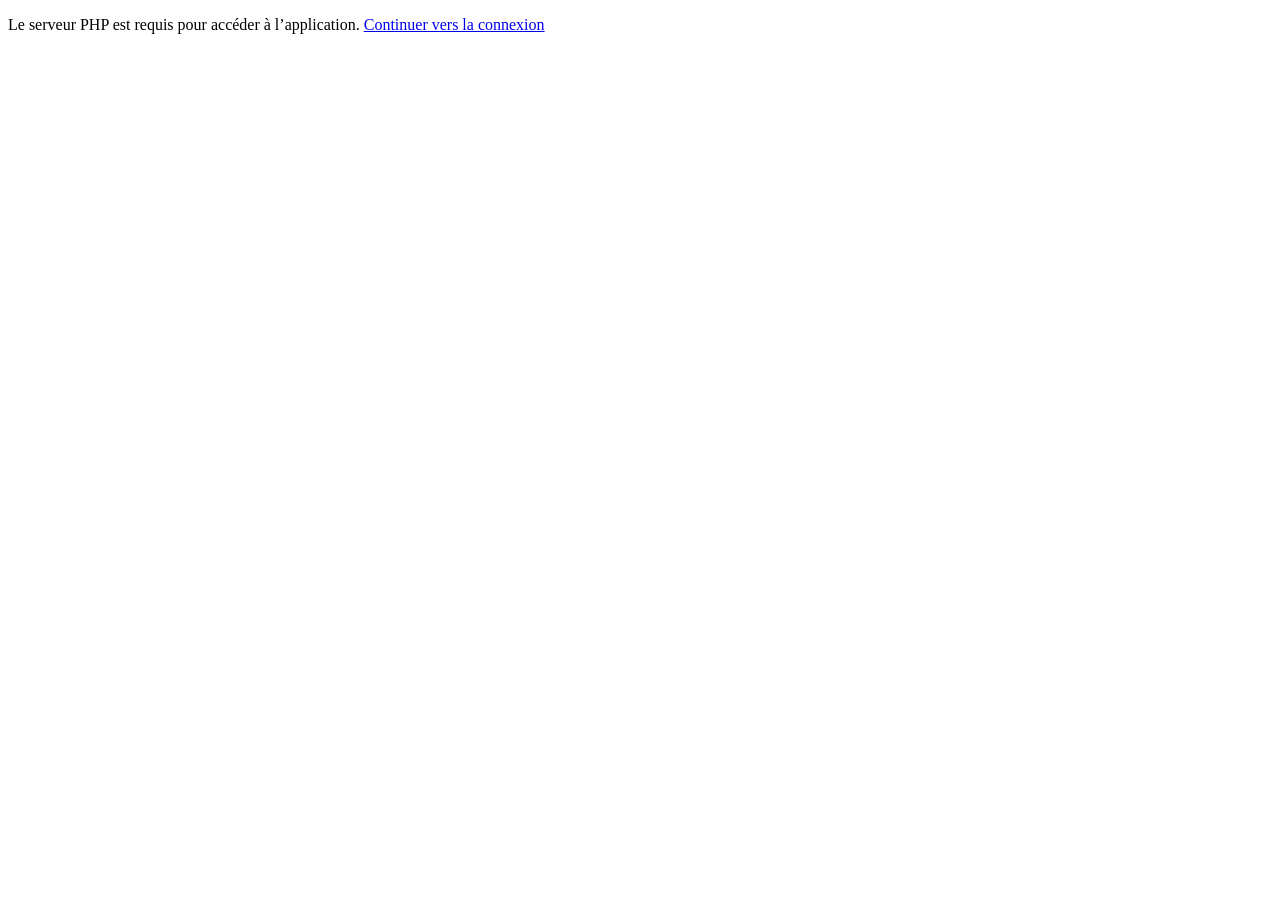
<file: index.html>
<!DOCTYPE html>
<html lang="fr">
  <head>
    <meta charset="UTF-8" />
    <meta http-equiv="refresh" content="0;url=/index.php" />
    <meta name="viewport" content="width=device-width, initial-scale=1.0" />
    <title>Arshif — accès PHP</title>
  </head>
  <body>
    <p>Le serveur PHP est requis pour accéder à l’application.
      <a href="/index.php">Continuer vers la connexion</a>
    </p>
  </body>
</html>
</file>
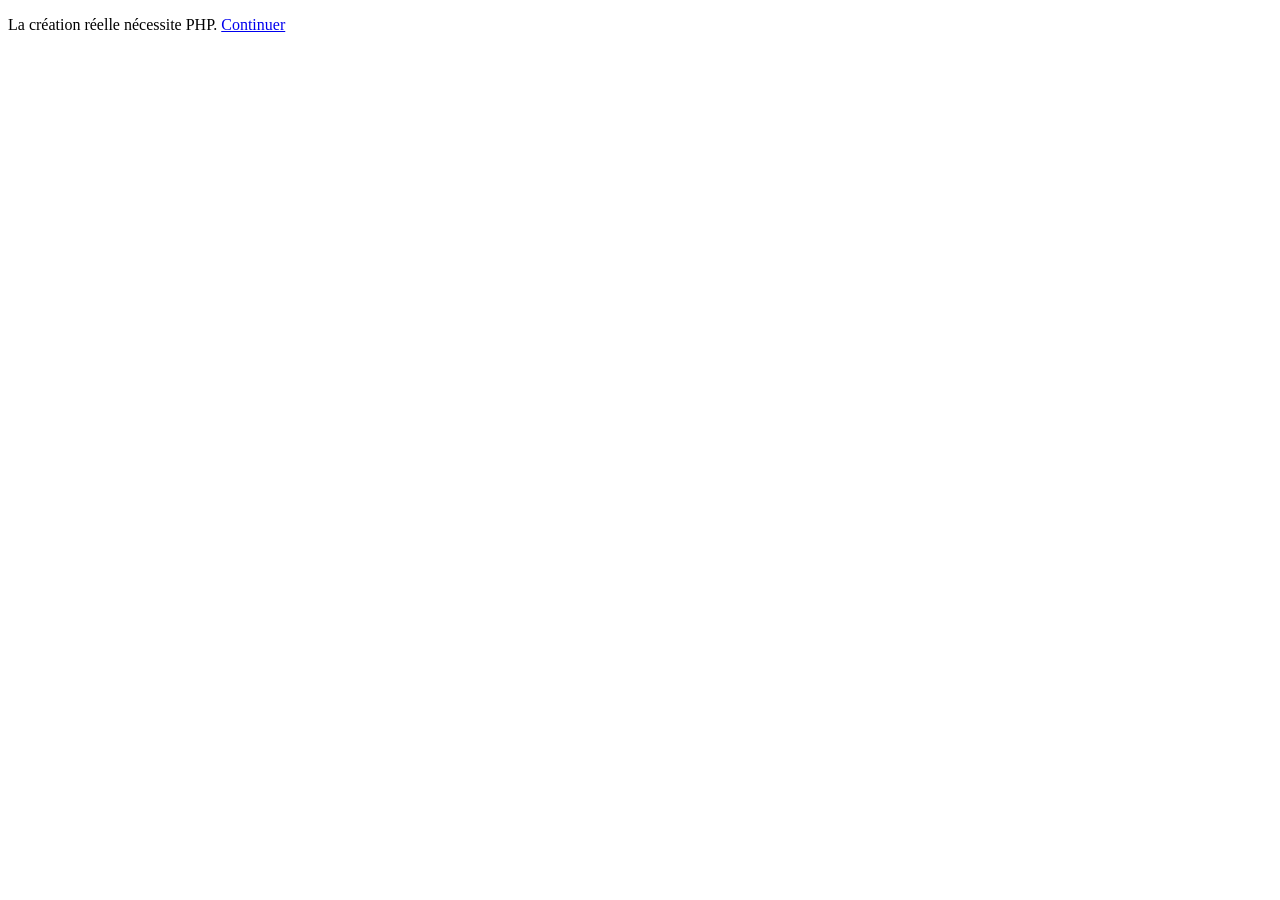
<file: pages/add-contract.html>
<!DOCTYPE html>
<html lang="fr">
  <head>
    <meta charset="UTF-8" />
    <meta http-equiv="refresh" content="0;url=/pages/add-contract.php" />
    <meta name="viewport" content="width=device-width, initial-scale=1.0" />
    <title>Ajouter un contrat — version PHP</title>
  </head>
  <body><p>La création réelle nécessite PHP. <a href="/pages/add-contract.php">Continuer</a></p></body>
</html>
</file>
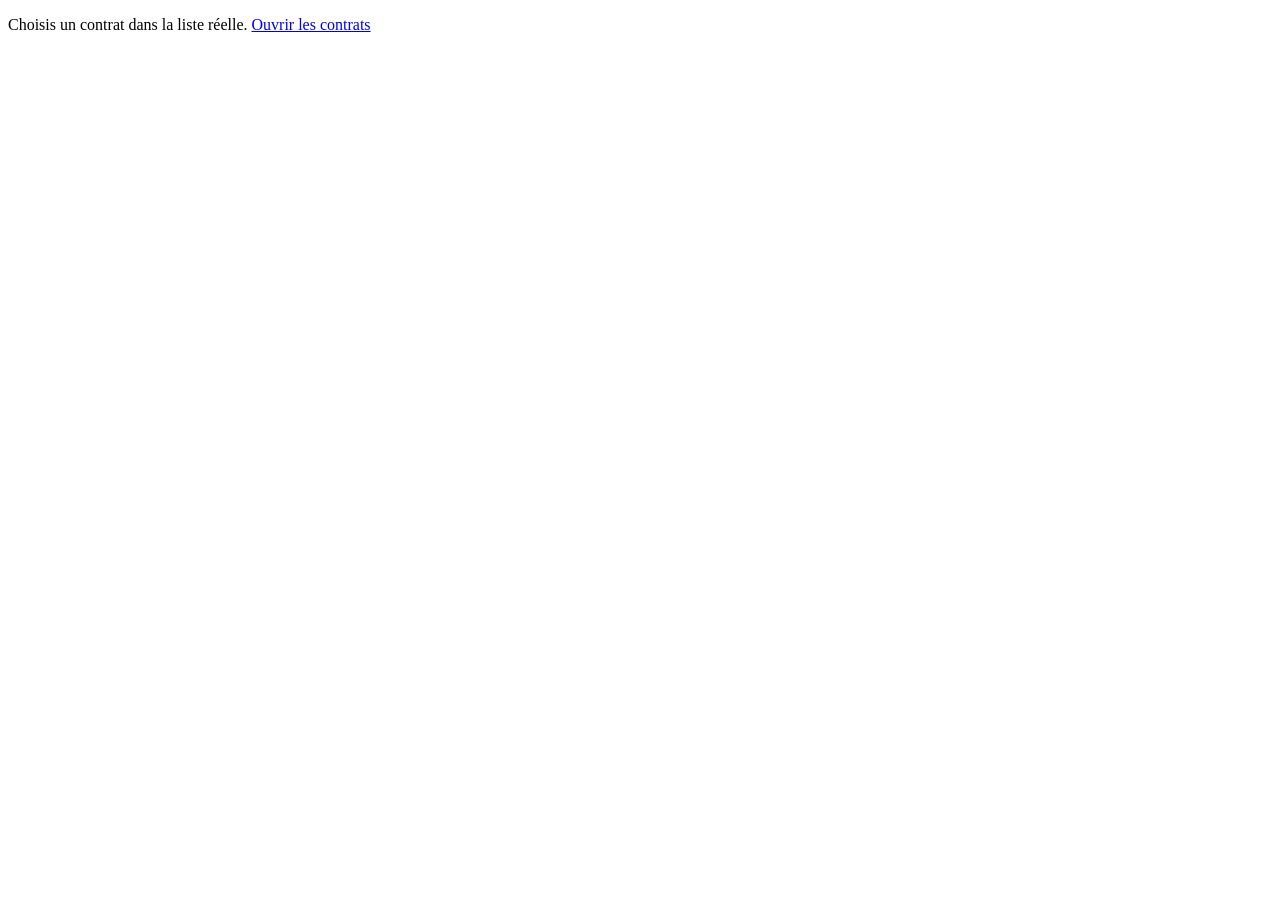
<file: pages/contract-details.html>
<!DOCTYPE html>
<html lang="fr">
  <head>
    <meta charset="UTF-8" />
    <meta http-equiv="refresh" content="0;url=/pages/contracts.php" />
    <meta name="viewport" content="width=device-width, initial-scale=1.0" />
    <title>Détails du contrat — version PHP</title>
  </head>
  <body><p>Choisis un contrat dans la liste réelle. <a href="/pages/contracts.php">Ouvrir les contrats</a></p></body>
</html>
</file>
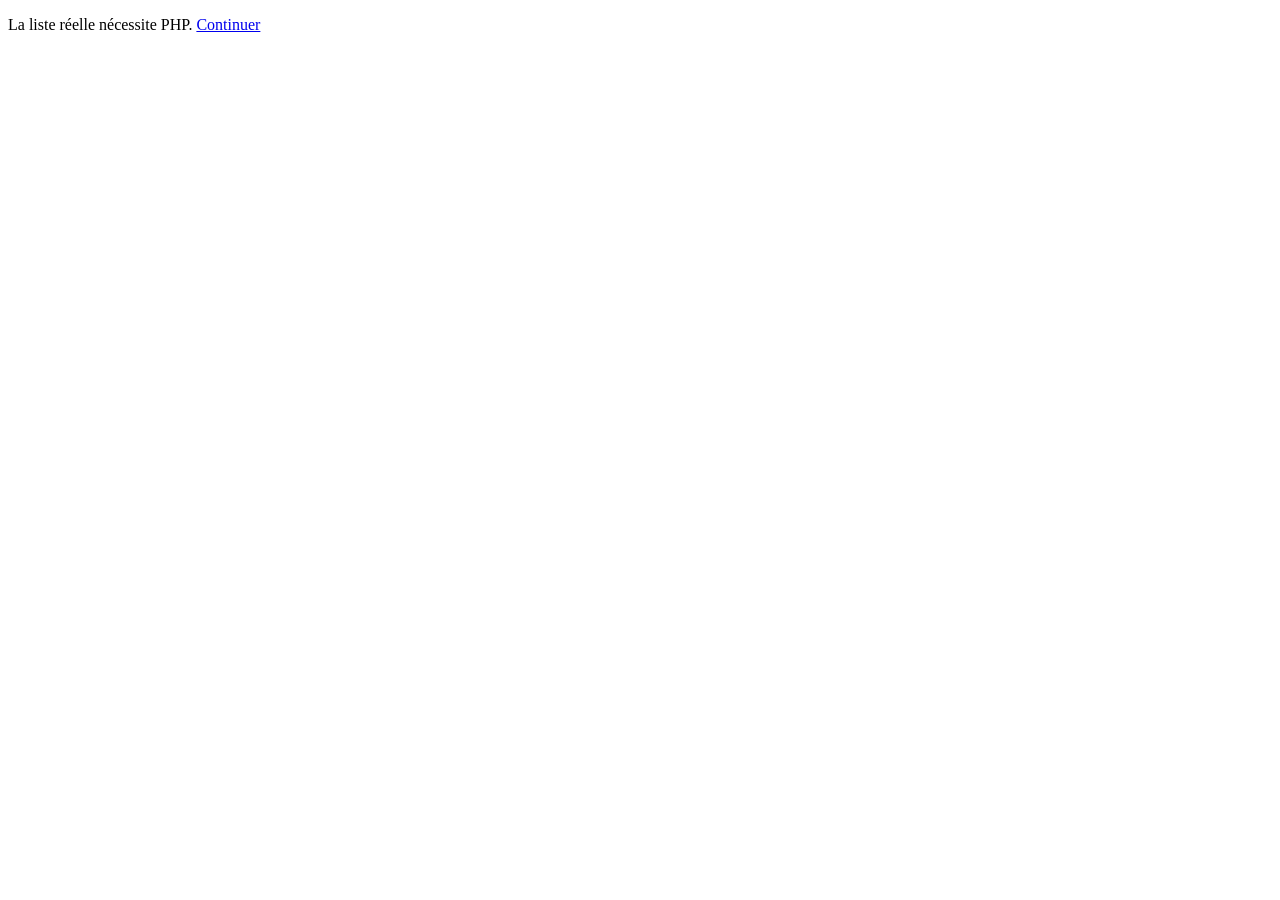
<file: pages/contracts.html>
<!DOCTYPE html>
<html lang="fr">
  <head>
    <meta charset="UTF-8" />
    <meta http-equiv="refresh" content="0;url=/pages/contracts.php" />
    <meta name="viewport" content="width=device-width, initial-scale=1.0" />
    <title>Contrats — version PHP</title>
  </head>
  <body><p>La liste réelle nécessite PHP. <a href="/pages/contracts.php">Continuer</a></p></body>
</html>
</file>
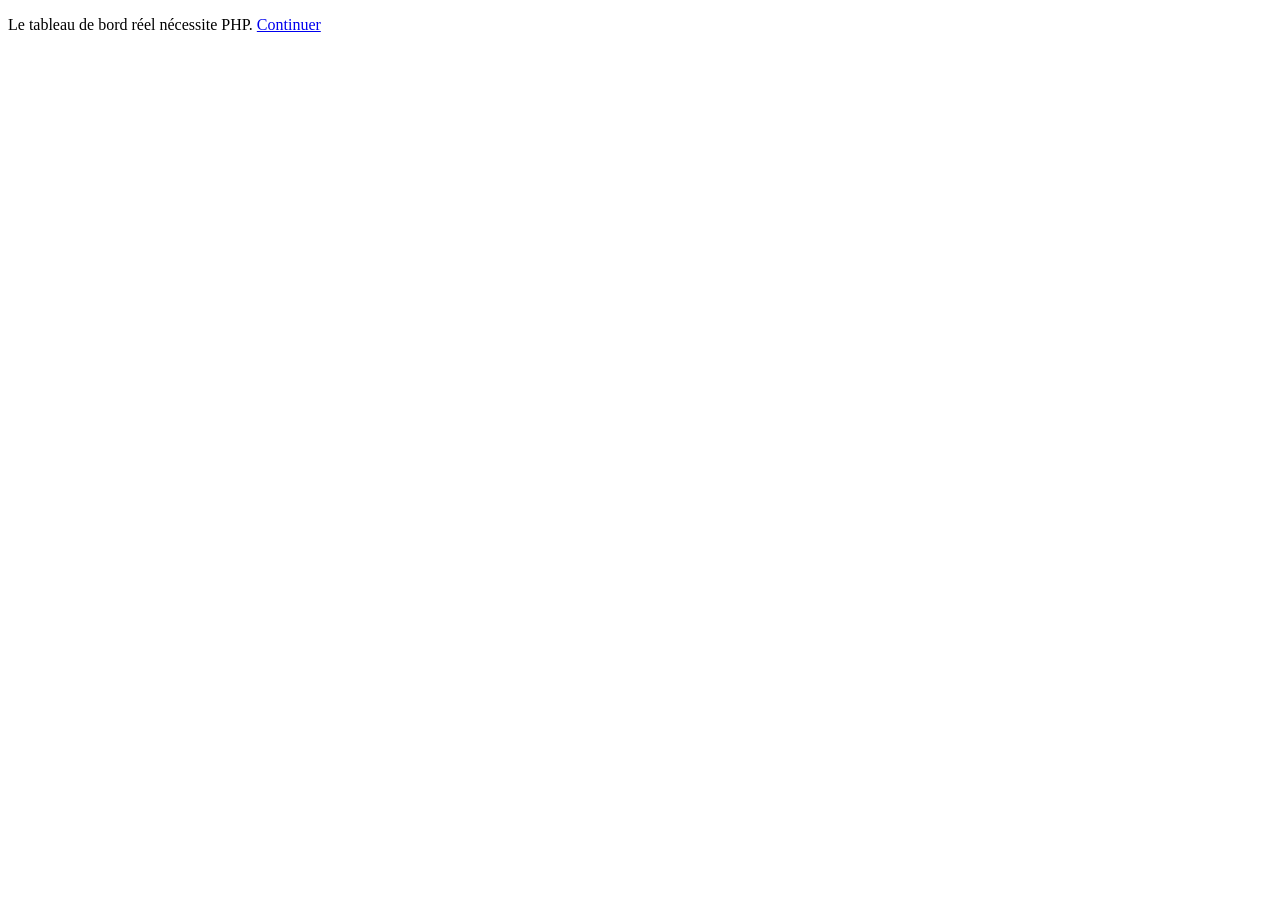
<file: pages/dashboard.html>
<!DOCTYPE html>
<html lang="fr">
  <head>
    <meta charset="UTF-8" />
    <meta http-equiv="refresh" content="0;url=/pages/dashboard.php" />
    <meta name="viewport" content="width=device-width, initial-scale=1.0" />
    <title>Tableau de bord — version PHP</title>
  </head>
  <body><p>Le tableau de bord réel nécessite PHP. <a href="/pages/dashboard.php">Continuer</a></p></body>
</html>
</file>
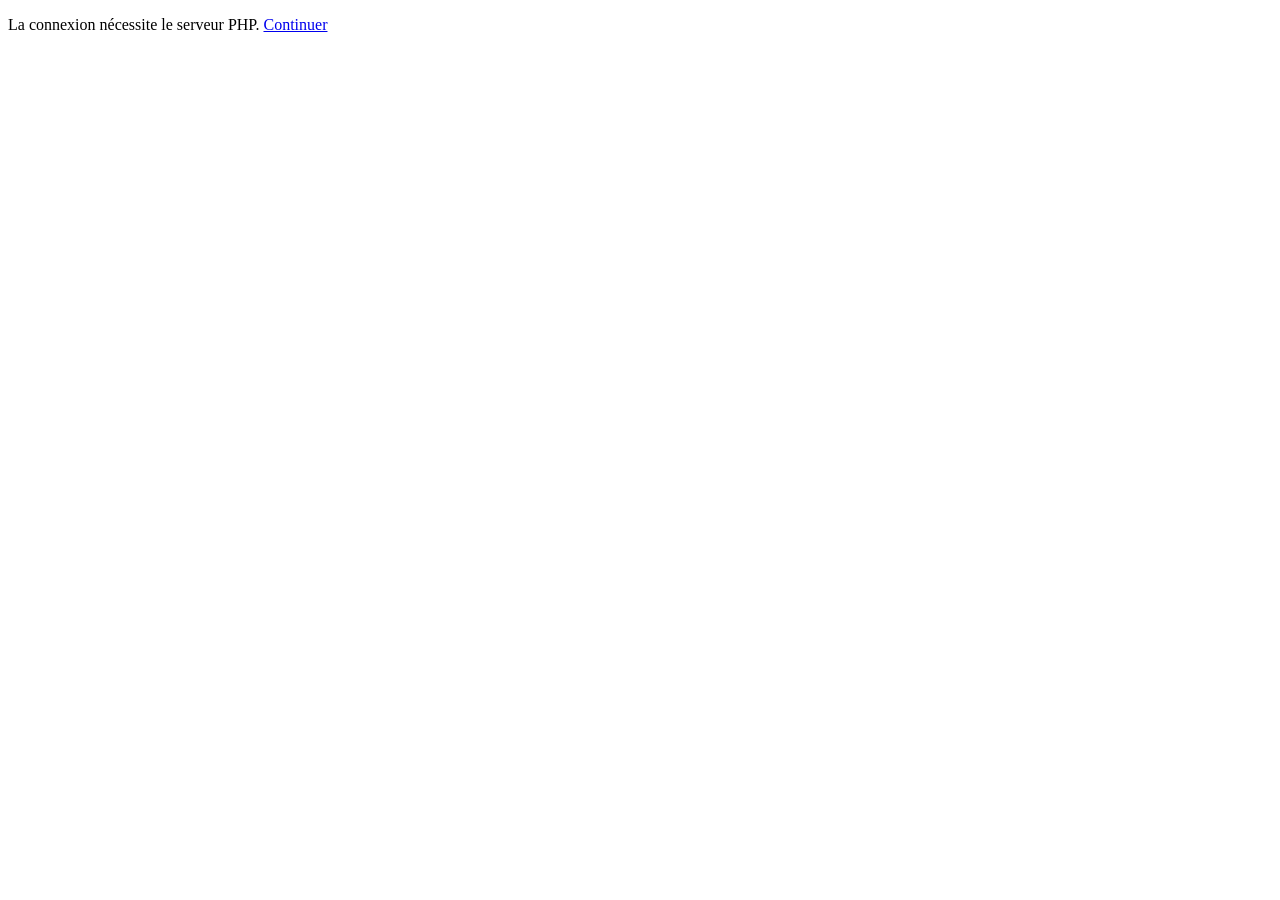
<file: pages/login.html>
<!DOCTYPE html>
<html lang="fr">
  <head>
    <meta charset="UTF-8" />
    <meta http-equiv="refresh" content="0;url=/pages/login.php" />
    <meta name="viewport" content="width=device-width, initial-scale=1.0" />
    <title>Connexion — version PHP</title>
  </head>
  <body><p>La connexion nécessite le serveur PHP. <a href="/pages/login.php">Continuer</a></p></body>
</html>
</file>
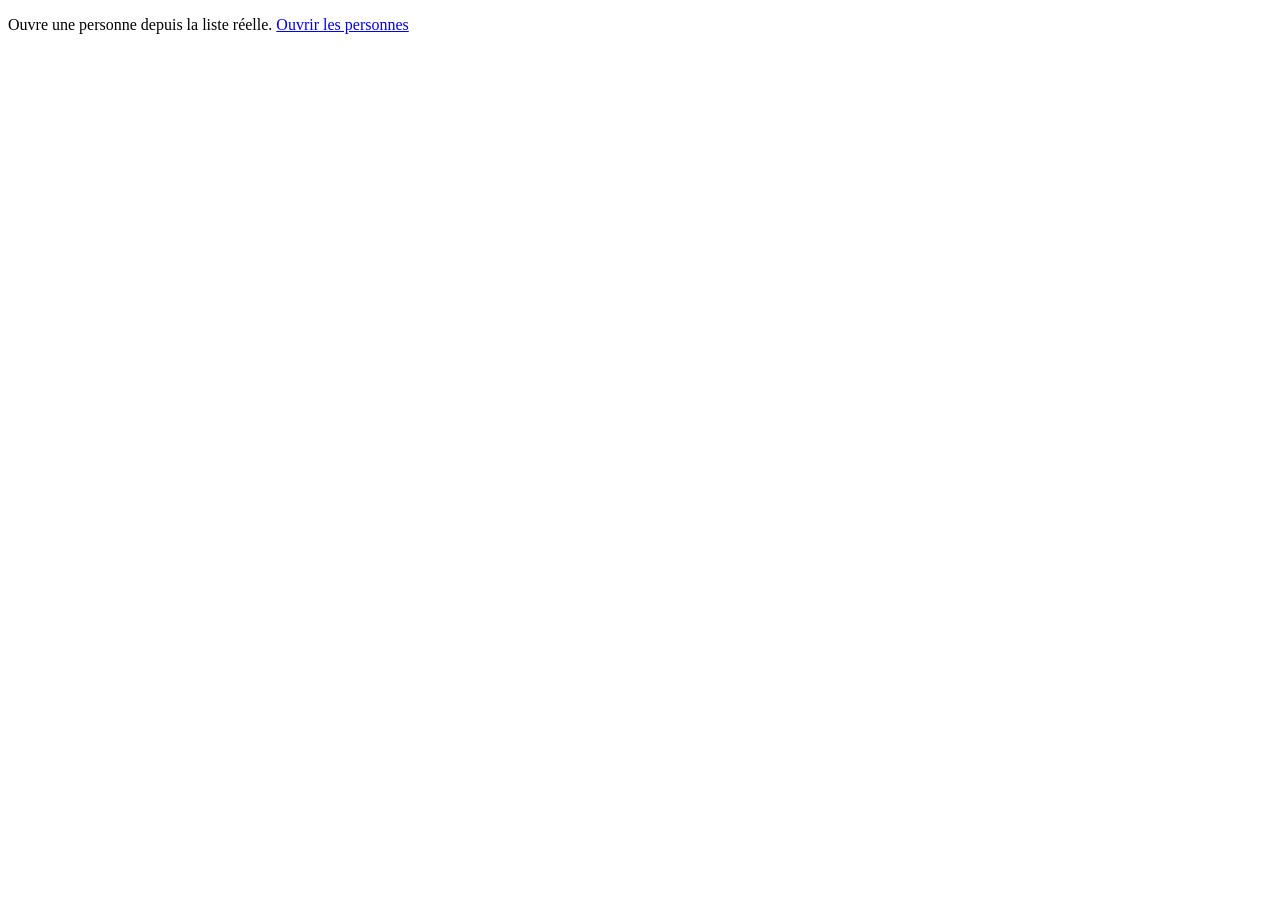
<file: pages/person-details.html>
<!DOCTYPE html>
<html lang="fr">
  <head>
    <meta charset="UTF-8" />
    <meta http-equiv="refresh" content="0;url=/pages/persons.php" />
    <meta name="viewport" content="width=device-width, initial-scale=1.0" />
    <title>Détails d’une personne — version PHP</title>
  </head>
  <body><p>Ouvre une personne depuis la liste réelle. <a href="/pages/persons.php">Ouvrir les personnes</a></p></body>
</html>
</file>
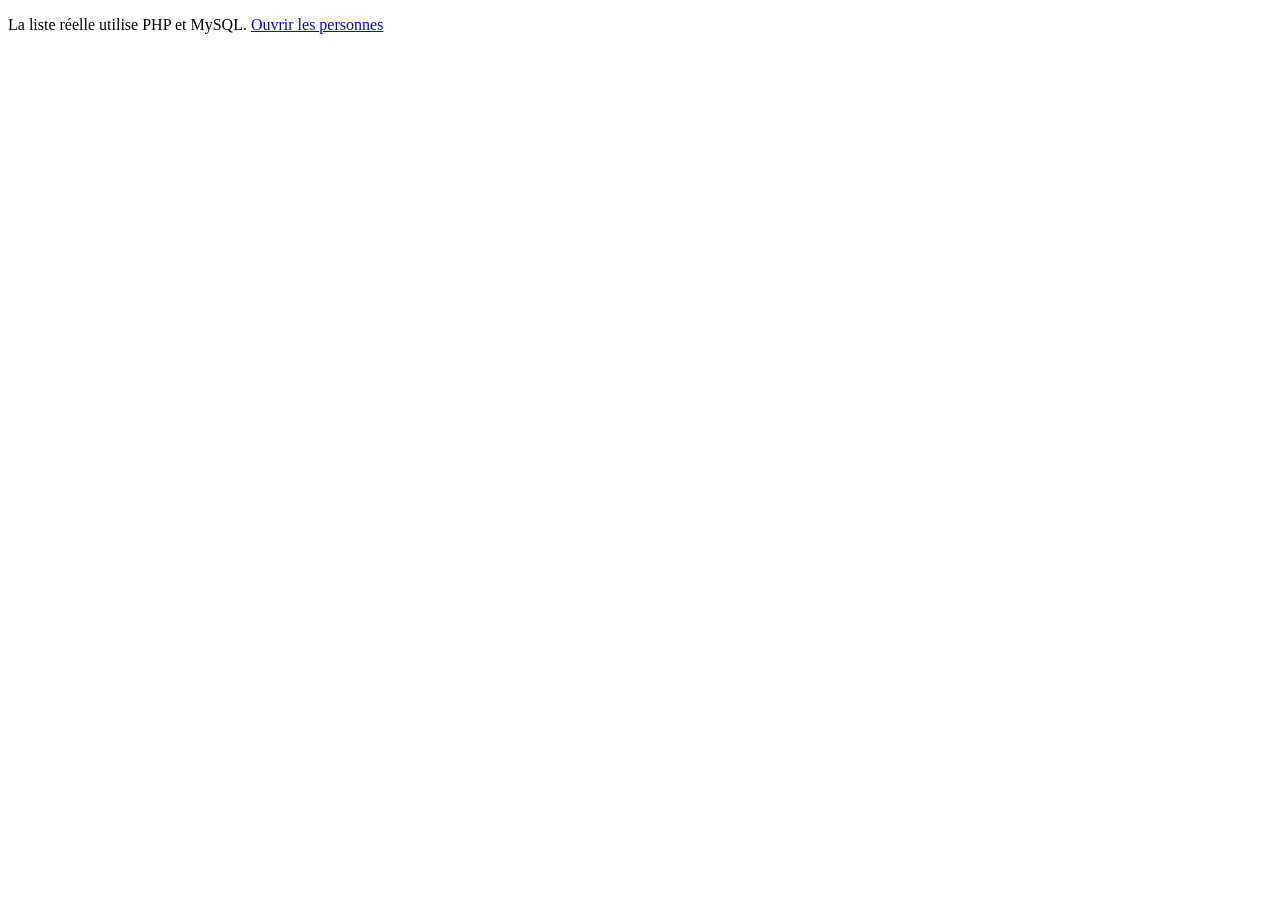
<file: pages/persons.html>
<!DOCTYPE html>
<html lang="fr">
  <head>
    <meta charset="UTF-8" />
    <meta http-equiv="refresh" content="0;url=/pages/persons.php" />
    <meta name="viewport" content="width=device-width, initial-scale=1.0" />
    <title>Personnes — version PHP</title>
  </head>
  <body><p>La liste réelle utilise PHP et MySQL. <a href="/pages/persons.php">Ouvrir les personnes</a></p></body>
</html>
</file>
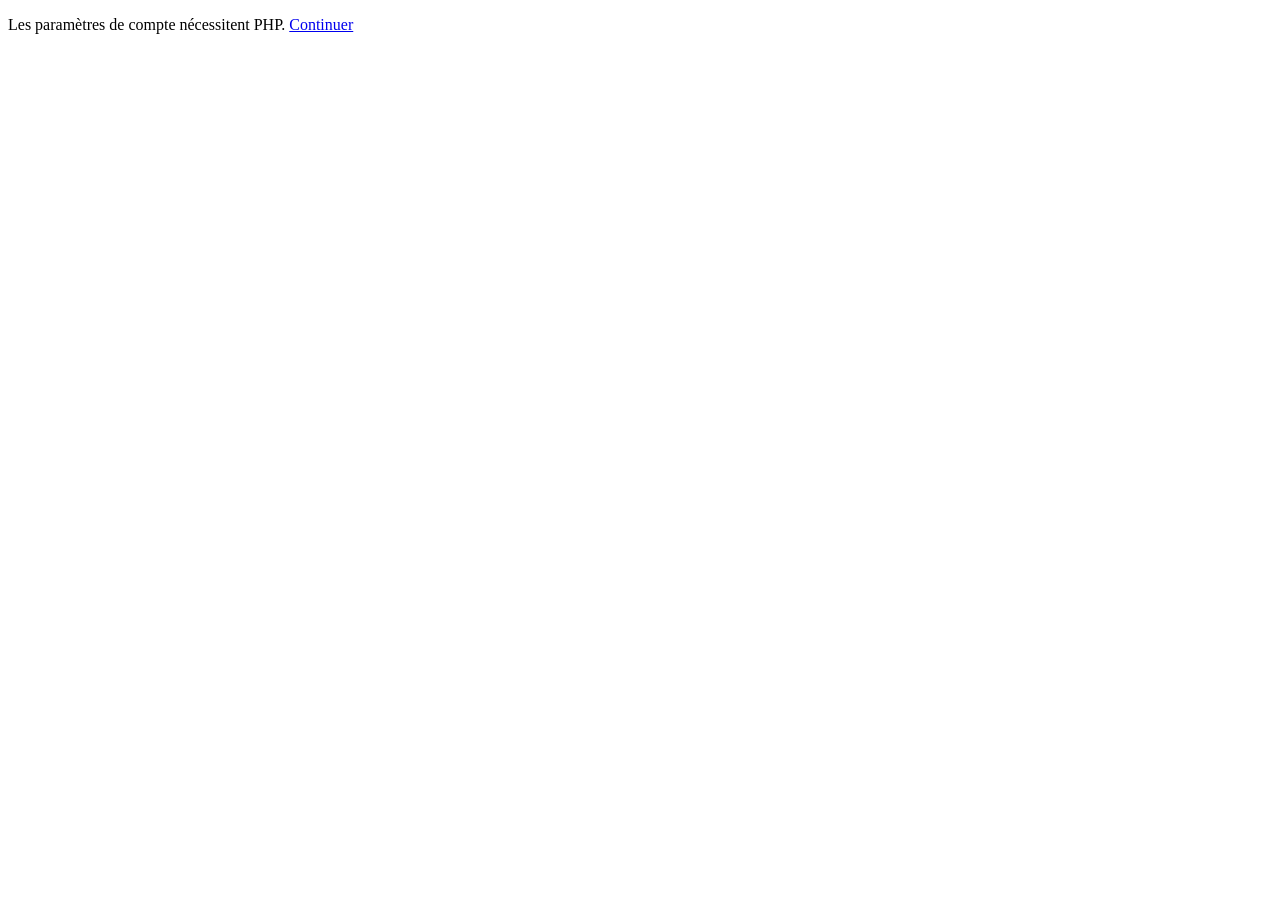
<file: pages/settings.html>
<!DOCTYPE html>
<html lang="fr">
  <head>
    <meta charset="UTF-8" />
    <meta http-equiv="refresh" content="0;url=/pages/settings.php" />
    <meta name="viewport" content="width=device-width, initial-scale=1.0" />
    <title>Paramètres — version PHP</title>
  </head>
  <body><p>Les paramètres de compte nécessitent PHP. <a href="/pages/settings.php">Continuer</a></p></body>
</html>
</file>
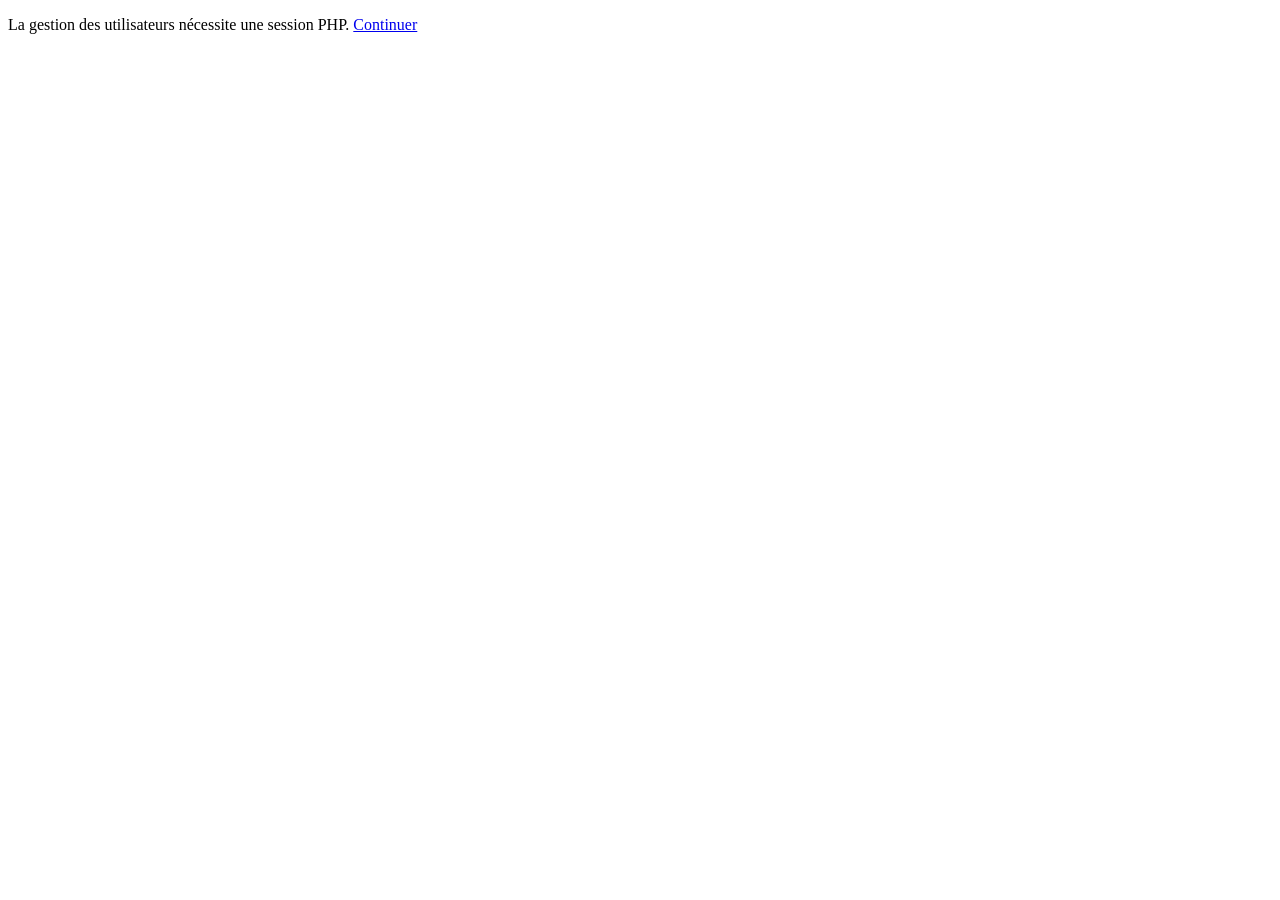
<file: pages/users.html>
<!DOCTYPE html>
<html lang="fr">
  <head>
    <meta charset="UTF-8" />
    <meta http-equiv="refresh" content="0;url=/pages/users.php" />
    <meta name="viewport" content="width=device-width, initial-scale=1.0" />
    <title>Utilisateurs — version PHP</title>
  </head>
  <body><p>La gestion des utilisateurs nécessite une session PHP. <a href="/pages/users.php">Continuer</a></p></body>
</html>
</file>
